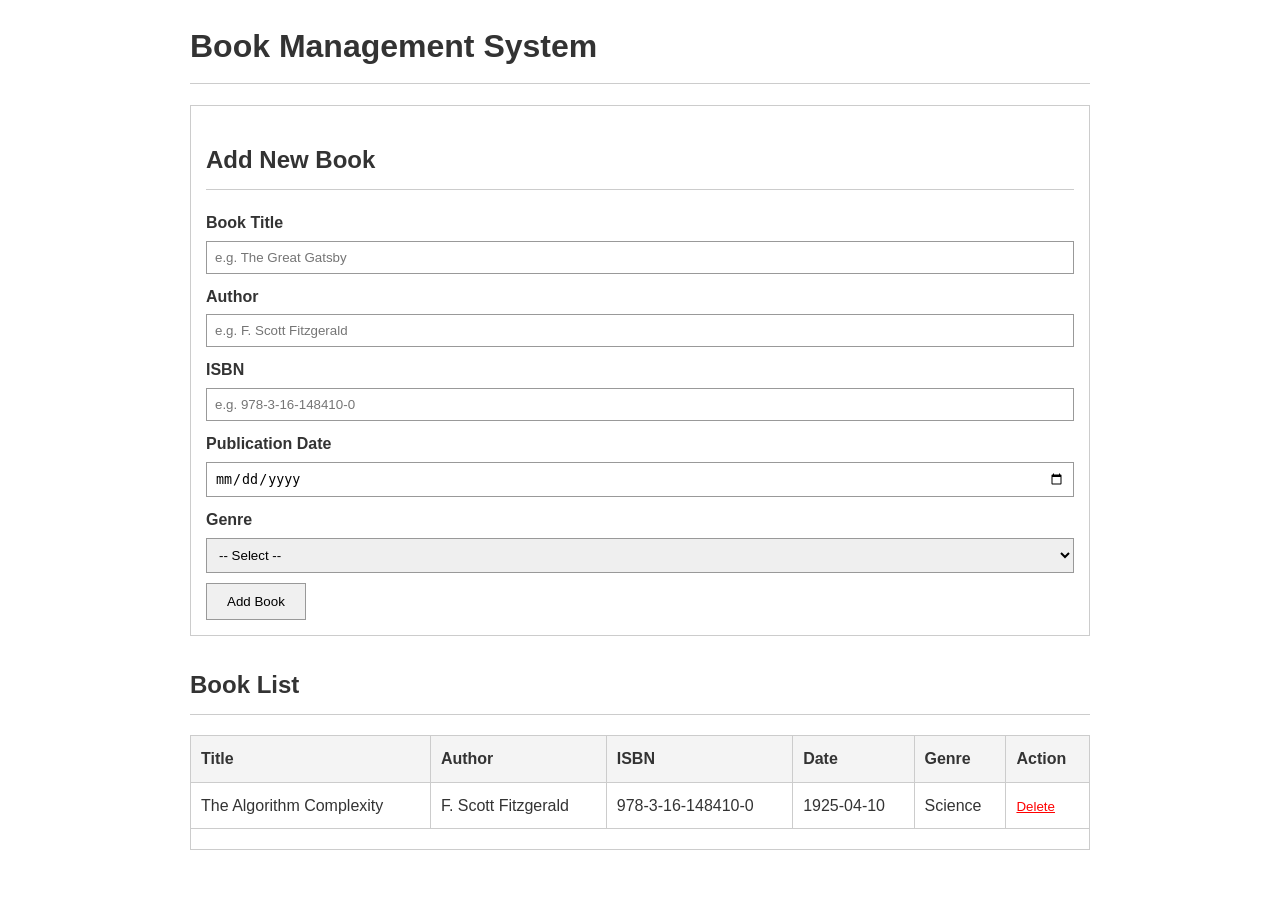
<file: Book_Management_system.html>
<!DOCTYPE html>
<html lang="en">
<head>
    <meta charset="UTF-8">
    <meta name="viewport" content="width=device-width, initial-scale=1.0">
    <title>Book Management System</title>
    <style>
      
        body {
            font-family: Arial, Helvetica, sans-serif;
            margin: 20px;
            line-height: 1.6;
            background-color: #ffffff;
            color: #333;
        }

        h1, h2 {
            border-bottom: 1px solid #ccc;
            padding-bottom: 10px;
        }

      
        .container {
            max-width: 900px;
            margin: 0 auto;
        }

       
        .form-section {
            margin-bottom: 30px;
            padding: 15px;
            border: 1px solid #ccc;
        }

        .form-group {
            margin-bottom: 10px;
        }

        label {
            display: block;
            font-weight: bold;
            margin-bottom: 5px;
        }

        input, select {
            width: 100%;
            padding: 8px;
            box-sizing: border-box; 
            border: 1px solid #999;
        }

        button {
            padding: 10px 20px;
            cursor: pointer;
            background-color: #f0f0f0;
            border: 1px solid #999;
        }

        button:hover {
            background-color: #e0e0e0;
        }

     
        table {
            width: 100%;
            border-collapse: collapse;
            margin-top: 20px;
        }

        th, td {
            border: 1px solid #ccc;
            padding: 10px;
            text-align: left;
        }

        th {
            background-color: #f4f4f4;
        }

        .delete-btn {
            color: red;
            text-decoration: underline;
            background: none;
            border: none;
            padding: 0;
            cursor: pointer;
        }
    </style>
</head>
<body>

<div class="container">
    <header>
        <h1>Book Management System</h1>
    </header>

    <div class="form-section">
        <h2>Add New Book</h2>
        <form id="bookForm">
            <div class="form-group">
                <label>Book Title</label>
                <input type="text" id="title" required placeholder="e.g. The Great Gatsby">
            </div>

            <div class="form-group">
                <label>Author</label>
                <input type="text" id="author" required placeholder="e.g. F. Scott Fitzgerald">
            </div>

            <div class="form-group">
                <label>ISBN</label>
                <input type="text" id="isbn" required placeholder="e.g. 978-3-16-148410-0">
            </div>

            <div class="form-group">
                <label>Publication Date</label>
                <input type="date" id="pubDate" required>
            </div>

            <div class="form-group">
                <label>Genre</label>
                <select id="genre" required>
                    <option value="">-- Select --</option>
                    <option value="Fiction">Fiction</option>
                    <option value="Non-Fiction">Non-Fiction</option>
                    <option value="Mystery">Mystery</option>
                    <option value="Sci-Fi">Sci-Fi</option>
                    <option value="Fantasy">Fantasy</option>
                    <option value="Biography">Biography</option>
                    <option value="History">History</option>
                </select>
            </div>

            <button type="submit">Add Book</button>
        </form>
    </div>

    <div>
        <h2>Book List</h2>
        <table id="bookTable">
            <thead>
                <tr>
                    <th>Title</th>
                    <th>Author</th>
                    <th>ISBN</th>
                    <th>Date</th>
                    <th>Genre</th>
                    <th>Action</th>
                </tr>
            </thead>
            <tbody id="bookList">
               
                <tr>
                    <td>The Algorithm Complexity</td>
                    <td>F. Scott Fitzgerald</td>
                    <td>978-3-16-148410-0</td>
                    <td>1925-04-10</td>
                    <td>Science</td>
                    <td><button class="delete-btn">Delete</button></td>
                </tr>
                <tr id="emptyState">
                    <td colspan="6" style="text-align: center; color: #888; font-style: italic">
                    </td>
                </tr>
            </tbody>
        </table>
    </div>
</div>

</body>
</html>
</file>
